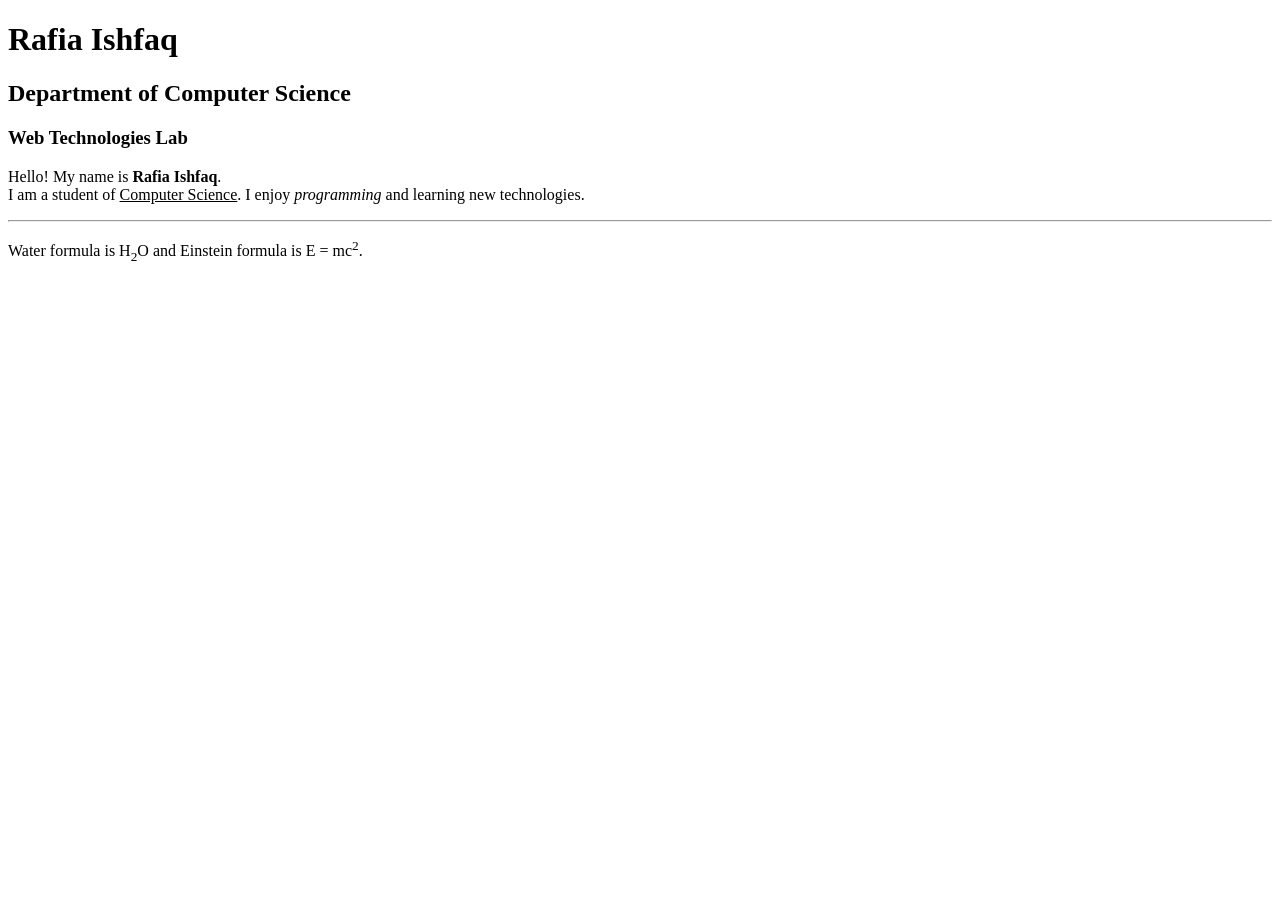
<file: lab1.html>
<!DOCTYPE html>

<html>

<head>
    <title> Lab task 1 </title>
</head>
<body> 

<h1>Rafia Ishfaq</h1>

<h2>Department of Computer Science</h2>

<h3>Web Technologies Lab</h3>

<p>
Hello! My name is <b>Rafia Ishfaq</b>. <br>
I am a student of <u>Computer Science</u>.
I enjoy <i>programming</i> and learning new technologies.
</p>

<hr>

<p>
Water formula is H<sub>2</sub>O
and Einstein formula is E = mc<sup>2</sup>.
</p>
</body>
</html>
</file>
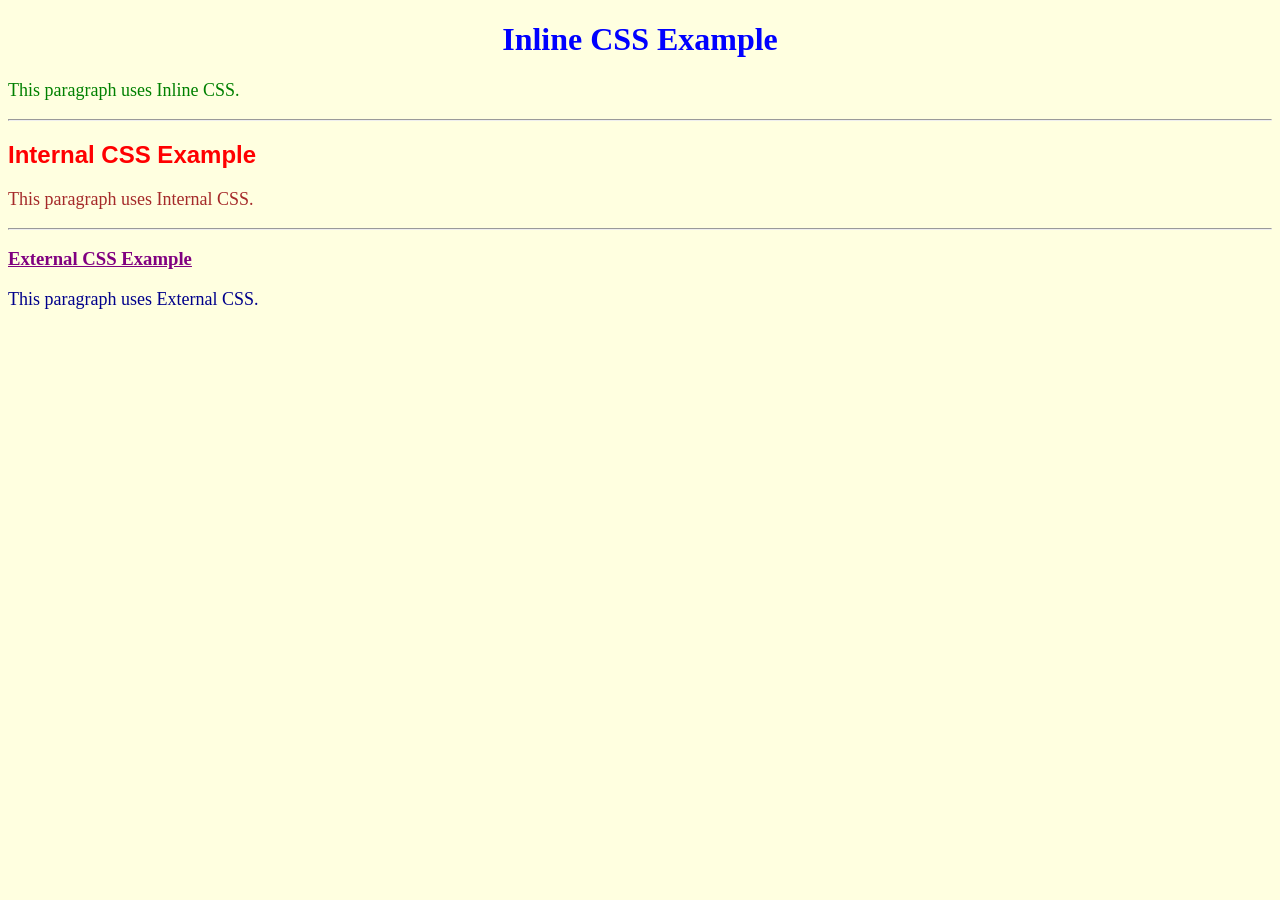
<file: lab4.html>
<!DOCTYPE html>
<html>
<head>
    <title>Lab 4 - CSS</title>

    <!-- Internal CSS -->
    <style>
        h2 {
            color: red;
            font-family: Arial;
        }

        .internal-para {
            font-size: 18px;
            color: brown;
        }
    </style>

    <!-- External CSS -->
    <link rel="stylesheet" href="style.css">

</head>
<body>

    <h1 style="color: blue; text-align: center;">
        Inline CSS Example
    </h1>

    <p style="color: green; font-size: 18px;">
        This paragraph uses Inline CSS.
    </p>

    <hr>

    <h2>Internal CSS Example</h2>

    <p class="internal-para">
        This paragraph uses Internal CSS.
    </p>

    <hr>

    <h3>External CSS Example</h3>

    <p class="external-para">
        This paragraph uses External CSS.
    </p>

</body>
</html>
</file>
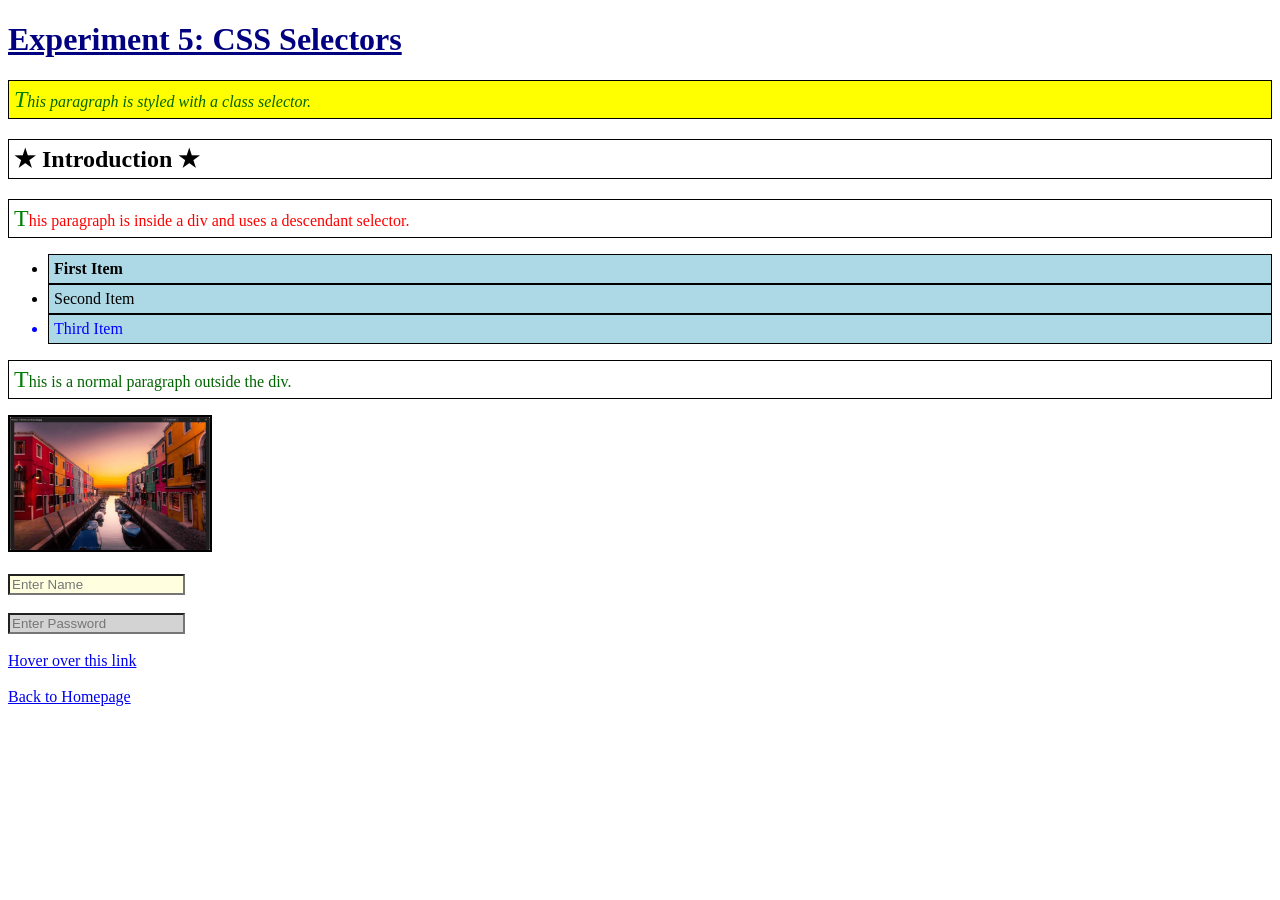
<file: lab5.html>
<!DOCTYPE html>
<html>
<head>
    <title>Experiment 5: CSS Selectors</title>
    <link rel="stylesheet" href="lab5.css">
</head>
<body>

    <h1 id="main-title">Experiment 5: CSS Selectors</h1>

    <p class="highlight">
        This paragraph is styled with a class selector.
    </p>

    <h2>Introduction</h2>

    <div>
        <p>
            This paragraph is inside a div and uses a descendant selector.
        </p>

        <ul>
            <li>First Item</li>
            <li>Second Item</li>
            <li>Third Item</li>
        </ul>
    </div>

    <p>
        This is a normal paragraph outside the div.
    </p>

    <img src="sample.jpg" alt="Sample Image">

    <br><br>

    <input type="text" placeholder="Enter Name">

    <br><br>

    <input type="password" placeholder="Enter Password">

    <br><br>

    <a href="#">Hover over this link</a>

    <br><br>

    <a href="lab2.html">Back to Homepage</a>

</body>
</html>
</file>
<file: style.css>
body {
    background-color: lightyellow;
}

h3 {
    color: purple;
    text-decoration: underline;
}

.external-para {
    color: darkblue;
    font-size: 18px;
}
</file>
<file: lab5.css>
/* Element Selector */
h1 {
    color: navy;
}

p {
    color: darkgreen;
}

/* Class Selector */
.highlight {
    background-color: yellow;
    font-style: italic;
}

/* ID Selector */
#main-title {
    text-decoration: underline;
}

/* Grouping Selector */
h2, p, li {
    border: 1px solid black;
    padding: 5px;
}

/* Descendant Selector */
div p {
    color: red;
}

/* Child Selector */
div > ul > li {
    background-color: lightblue;
}

/* Attribute Selector */
input[type="text"] {
    background-color: lightyellow;
}

input[type="password"] {
    background-color: lightgray;
}

/* Pseudo Classes */
a:hover {
    color: red;
}

ul li:first-child {
    font-weight: bold;
}

ul li:last-child {
    color: blue;
}

/* Pseudo Elements */
h2::before {
    content: "★ ";
}

h2::after {
    content: " ★";
}

p::first-letter {
    font-size: 24px;
    color: green;
}

/* Image Style */
img {
    width: 200px;
    border: 2px solid black;
}
</file>
